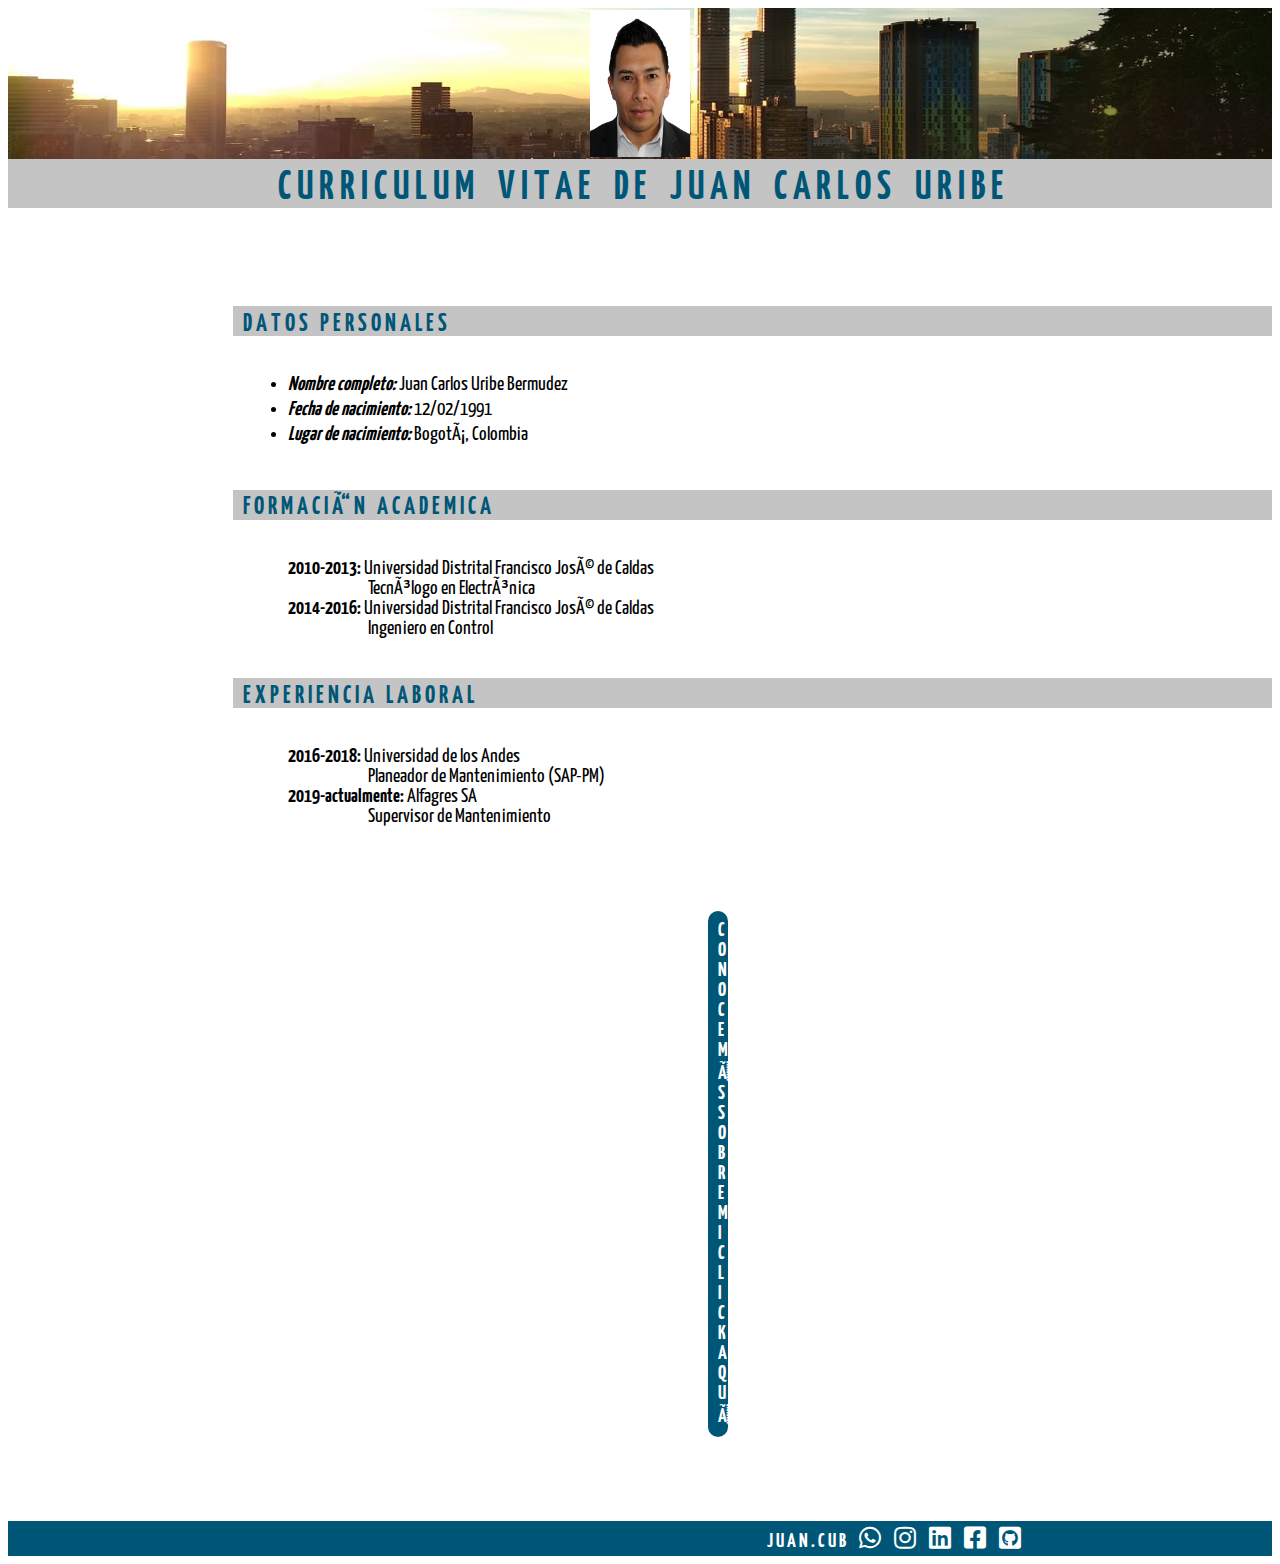
<file: Clase 8/ROOT/index.html>
<!DOCTYPE html>
<html lang=”en”>
    <head>
        <meta charset=”UTF-8″ />
        <title>CV Juan Uribe</title>
        <link rel="stylesheet" href="CSS/style.css">
        <link rel="stylesheet" href="https://use.fontawesome.com/releases/v5.15.2/css/all.css">
        <link rel="preconnect" href="https://fonts.gstatic.com">

    </head>
    <body>
        <header>
            <div id="pfoto"><img id="foto" src="IMG/1014219009.jpg" alt="foto Juan Uribe"></div>
            <h1>C U R R I C U L U M &nbsp&nbsp&nbspV I T A E &nbsp&nbsp&nbspD E &nbsp&nbsp&nbspJ U A N &nbsp&nbsp&nbspC A R L O S &nbsp&nbsp&nbspU R I B E</h1>
        </header>
            <main>
                <br><br>
                <h2>D A T O S &nbsp&nbspP E R S O N A L E S</h2>
                    <ul id="datospersonales">
                        <li class="dato"><b><i>Nombre completo:</i></b> Juan Carlos Uribe Bermudez</li>
                        <li class="dato"><b><i>Fecha de nacimiento:</i></b> 12/02/1991</li>
                        <li class="dato"><b><i>Lugar de nacimiento:</i></b> Bogotá, Colombia</li>
                    </ul>
                <h2>F O R M A C I Ó N &nbsp&nbspA C A D E M I C A</h2>
                    <ul id="formacion" type="none">
                        <li><b>2010-2013:</b> Universidad Distrital Francisco José de Caldas</li>
                        <li class="f1">Tecnólogo en Electrónica</li>
                        <li><b>2014-2016:</b> Universidad Distrital Francisco José de Caldas</li>
                        <li class="f1">Ingeniero en Control</li>
                    </ul>
                <h2>E X P E R I E N C I A &nbsp&nbspL A B O R A L</h2>
                    <ul id="experiencia" type="none">
                        <li><b>2016-2018:</b> Universidad de los Andes</li>
                        <li class="f1">Planeador de Mantenimiento (SAP-PM)</li>
                        <li><b>2019-actualmente:</b> Alfagres SA</li>
                        <li class="f1">Supervisor de Mantenimiento</li>
                    </ul>
                <br><br><br><br>
                <p class="me"><a class="yo" href="sobremi.html">C O N O C E&nbsp&nbsp M Á S&nbsp&nbsp S O B R E&nbsp&nbsp M I&nbsp&nbsp C L I C K&nbsp&nbsp A Q U Í</a></p>
                <br><br><br><br>
            </main>
            <footer class="f1">
                <ul id="lista">
                    <li><span>J U A N . C U B</span></li>
                    <li><a href="https://wa.me/573193961541"target="_blank"><i class="fab fa-whatsapp"></i></a></li>
                    <li><a href="https://www.instagram.com/juan.cub/"target="_blank"><i class="fab fa-instagram"></i></a></li>
                    <!-- <a href="https://www.instagram.com/juan.cub/"><img class="i1" src="IMG/ico_instagram.png" alt="Icono Instagram"></a> -->
                    <li><a href="https://www.linkedin.com/in/juan-carlos-uribe-518a1363"target="_blank"><i class="fab fa-linkedin"></i></a></li>
                    <li><a href="https://www.facebook.com/juan.u.b"target="_blank"><i class="fab fa-facebook-square"></i></a></li>
                    <li><a href="https://github.com/Juancub"target="_blank"><i class="fab fa-github-square"></i></a></li>
                </ul>
            </footer>
    </body>
</html>
</file>
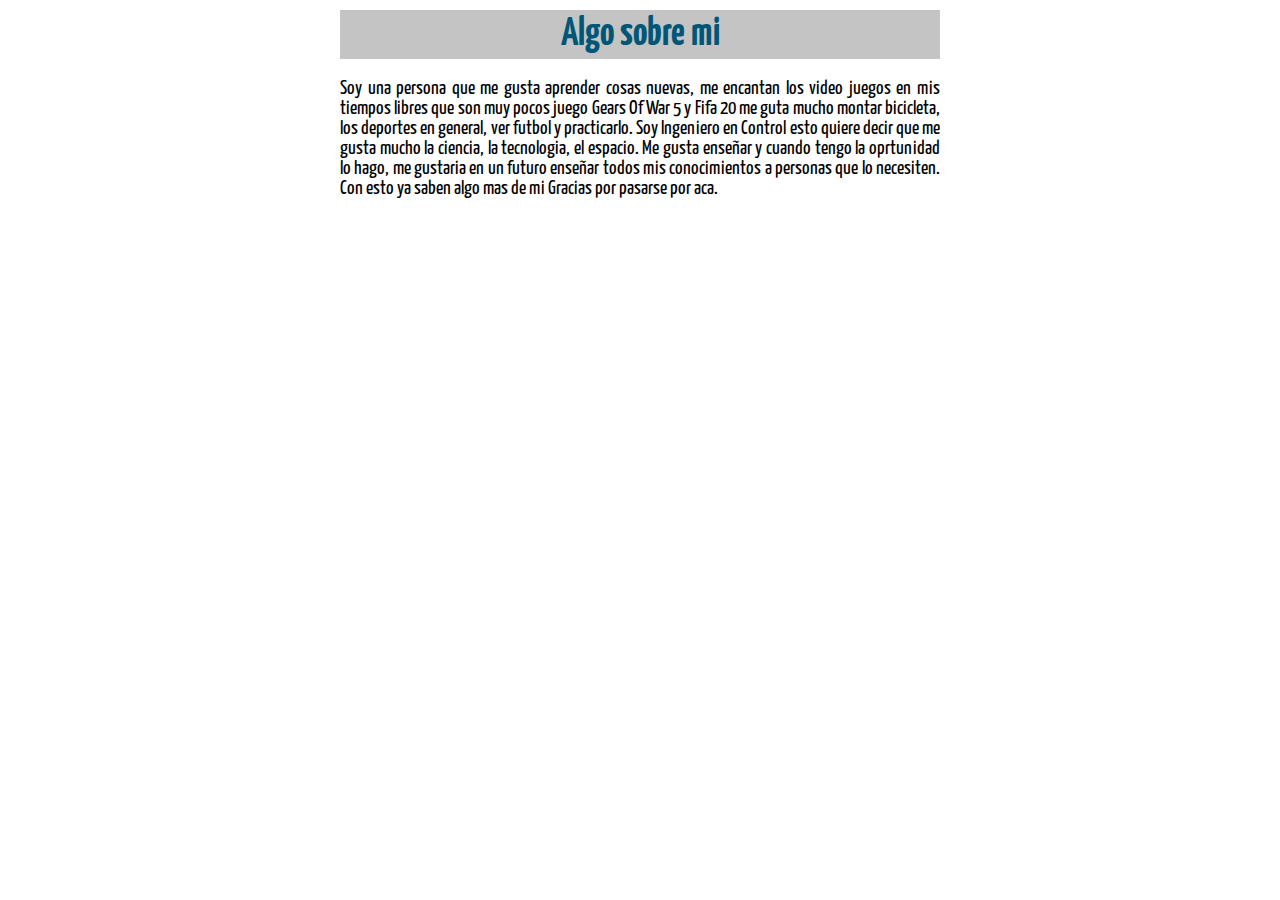
<file: Clase 8/ROOT/sobremi.html>
<!DOCTYPE html>
<html lang="en">
    <head>
        <meta charset="UTF-8">
        <title>Document</title>
        <link rel="stylesheet" href="https://use.fontawesome.com/releases/v5.15.2/css/all.css">
        <link rel="stylesheet" href="CSS/style.css">
    </head>
<body>
    <p class="pt">Algo sobre mi</p>
        <p class="p1">Soy una persona que me gusta aprender cosas nuevas, me encantan los video juegos
            en mis tiempos libres que son muy pocos juego Gears Of War 5 y Fifa 20
            me guta mucho montar bicicleta, los deportes en general, ver futbol y practicarlo.
            Soy Ingeniero en Control esto quiere decir que me gusta mucho la ciencia, la tecnologia, el espacio.
            Me gusta enseñar y cuando tengo la oprtunidad lo hago, me gustaria en un futuro enseñar todos mis conocimientos
            a personas que lo necesiten. Con esto ya saben algo mas de mi
            Gracias por pasarse por aca.
        </p>
        <br><br>
        <footer class="f2">
            <p><a class="home" href="index.html"><i class="fas fa-home"></i></a></p>
        </footer>
</body>
</html>
</file>
<file: Clase 8/ROOT/CSS/style.css>
@font-face{
    src: url('../fonts/YanoneKaffeesatz-VariableFont_wght.ttf');
    font-family: 'Yanone';
}

* {
    font-family: 'Yanone', sans-serif;
}

#foto {
    width: 100px;
    height: 147px;
    position: relative;
    top: 2px;
    bottom: 21px;
}
#pfoto {
    background-image: url(../IMG/portada3.jpg);
    /*background-repeat: repeat;
    /*background-size: 100%;*/
    background-repeat: no-repeat;
    background-size: 100% 100%;
    /*width: 100%;
    height: 100%;*/
    /*position: relative;*/
    /*top: -60px;*/
    margin-bottom: 0px;
    text-align: center;
}
h1 {
    font-size: 40px;
    margin-top: 0%;
    padding-top: 10px;
    color: #005677;
    background-color: #C4C4C4;
    text-align: center;
    font-weight: 700;
    size: 35px;
}
h2  {
    color: #005677;
    font-size: 25px;
    background-image: url("../IMG/Rectangle3.png");
    background-size: 1041px 30px;
    background-repeat: no-repeat;
    padding-bottom: 18px;
    padding-left: 10px;
    padding-top: 25px;
    background-position: 225px;
    text-indent: 225px;
    font-weight: 700;
}

h3 {
    color: #005677;
    text-align: center;
    font-size: 15px;
    font-weight: 700;
}

#datospersonales {
    margin-left: 240px;
    font-size: 20px;
}

.dato {
    padding-bottom: 5px;
}

#formacion {
    margin-left: 240px;
    font-size: 20px;
}

#experiencia {
    margin-left: 240px;
    font-size: 20px;
}

.f1 {
    margin-left: 80px;
}

p.me {
    text-align: center;
    font-size: 20px;
    font-weight: 700;
    text-decoration: none;
    background-color: #005677;
    border-radius: 15px;
    padding: 10px;
    margin-top: 0%;
    margin-left: 0%;
    margin-left: 700px;
    margin-right: 700px;
}

a.yo {
    text-decoration: none;
    color: white;
}

footer.f1 {
    background-color: #005677;
    padding: 4px;
    margin: 0%;
    font-size: 20px;
    font-weight: 700;
    color: #FFFFFF;
}
/*
img.i1{
    position: relative;
    width: 20px;
    height: 20px;
    top: 2.75px;
    left: 12px;
}

img.i2{
    position: relative;
    width: 20px;
    height: 20px;
    top: 2.75px;
    left: 30px;
}
*/
#lista li{
    text-align: center;
    display: inline;
    padding-left: 5px;
    padding-right: 5px;
}

#lista {
    /*align-items: center;*/
    margin-top: 0px;
    margin-bottom: 0px;
    padding-left: 750px;
}

.fab {
    color: rgb(255, 255, 255);
    font-size: 25px;
}

p.pt {
    font-size: 40px;
    background-color: #C4C4C4;
    width: 600px;
    margin-right: auto;
    margin-left: auto;
    margin-top: 10px;
    margin-bottom: 10px;
    padding-top: 5px;
    padding-bottom: 5px;
    text-align: center;
    color: #005677;
    font-weight: 700;
}

p.p1 {
    width: 600px;
    height: 50px;
    font-size: 20px;
    text-align: justify;
    margin-left: auto;
    margin-right: auto;
}

footer.f2 {
    text-align: center;
    background-color: #005677;
    border-radius: 15px;
    font-size: 40px;
    padding: 0px;
    margin-left: 840px;
    margin-right: 840px;
}

a.home {
    text-decoration: none;
    color: white;
}
</file>
